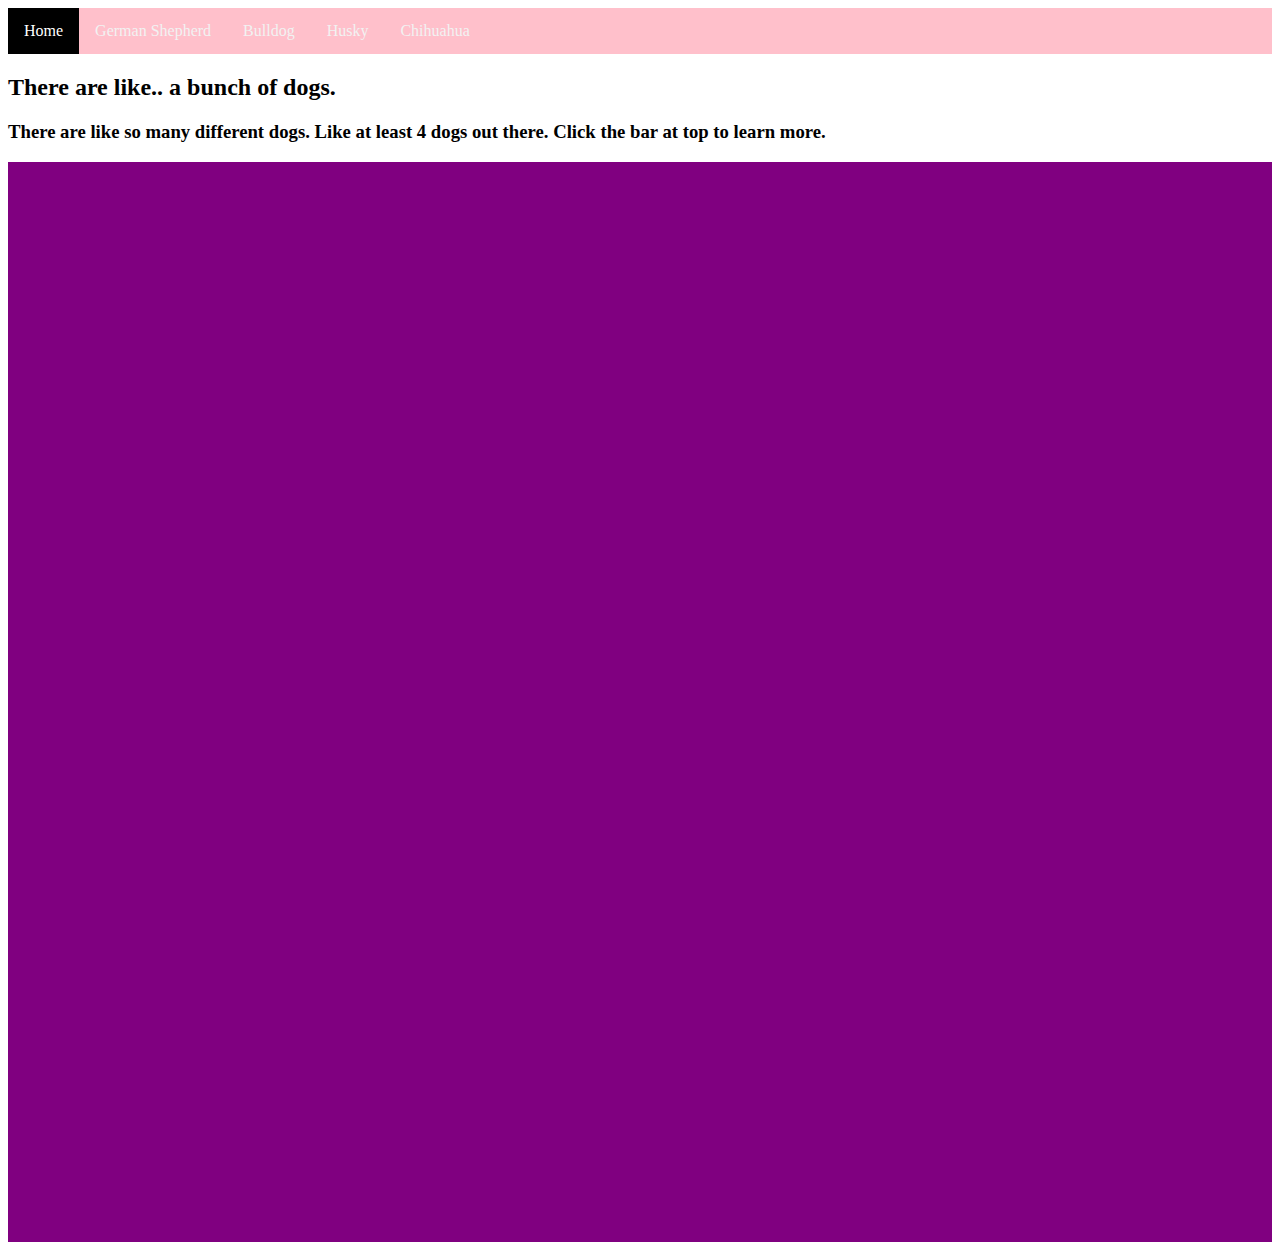
<file: WEEK 8/homepage/index.html>
<!DOCTYPE html>

<html lang="en">

    <link href="https://cdn.jsdelivr.net/npm/bootstrap@5.1.3/dist/css/bootstrap.min.css" rel="stylesheet" integrity="sha384-1BmE4kWBq78iYhFldvKuhfTAU6auU8tT94WrHftjDbrCEXSU1oBoqyl2QvZ6jIW3" crossorigin="anonymous">
    <script src="https://cdn.jsdelivr.net/npm/bootstrap@5.1.3/dist/js/bootstrap.bundle.min.js" integrity="sha384-ka7Sk0Gln4gmtz2MlQnikT1wXgYsOg+OMhuP+IlRH9sENBO0LRn5q+8nbTov4+1p" crossorigin="anonymous"></script>

    <head>
        <link href="styles.css" rel="stylesheet">
        <title>Home</title>
    </head>

    <body>

     <div class="barstyle">
        <a class="nav-item active" href="https://tylerpolnydev-code50-112659989-5jpgr5grv6wf797g-8080.preview.app.github.dev/index.html">Home</a>
        <a class="nav-item" href="https://tylerpolnydev-code50-112659989-5jpgr5grv6wf797g-8080.preview.app.github.dev/GermanSheperd.html">German Shepherd</a>
        <a class="nav-item" href="https://tylerpolnydev-code50-112659989-5jpgr5grv6wf797g-8080.preview.app.github.dev/Bulldog.html">Bulldog</a>
        <a class="nav-item" href="https://tylerpolnydev-code50-112659989-5jpgr5grv6wf797g-8080.preview.app.github.dev/Husky.html">Husky</a>
        <a class="nav-item" href="https://tylerpolnydev-code50-112659989-5jpgr5grv6wf797g-8080.preview.app.github.dev/Chihuahua.html">Chihuahua</a>

        </div>
        <h2>There are like.. a bunch of dogs.</h2>
        <h3>There are like so many different dogs. Like at least 4 dogs out there. Click the bar at top to learn more.</h3>

        <div class="bannerimage"></div>


     </html>
</file>
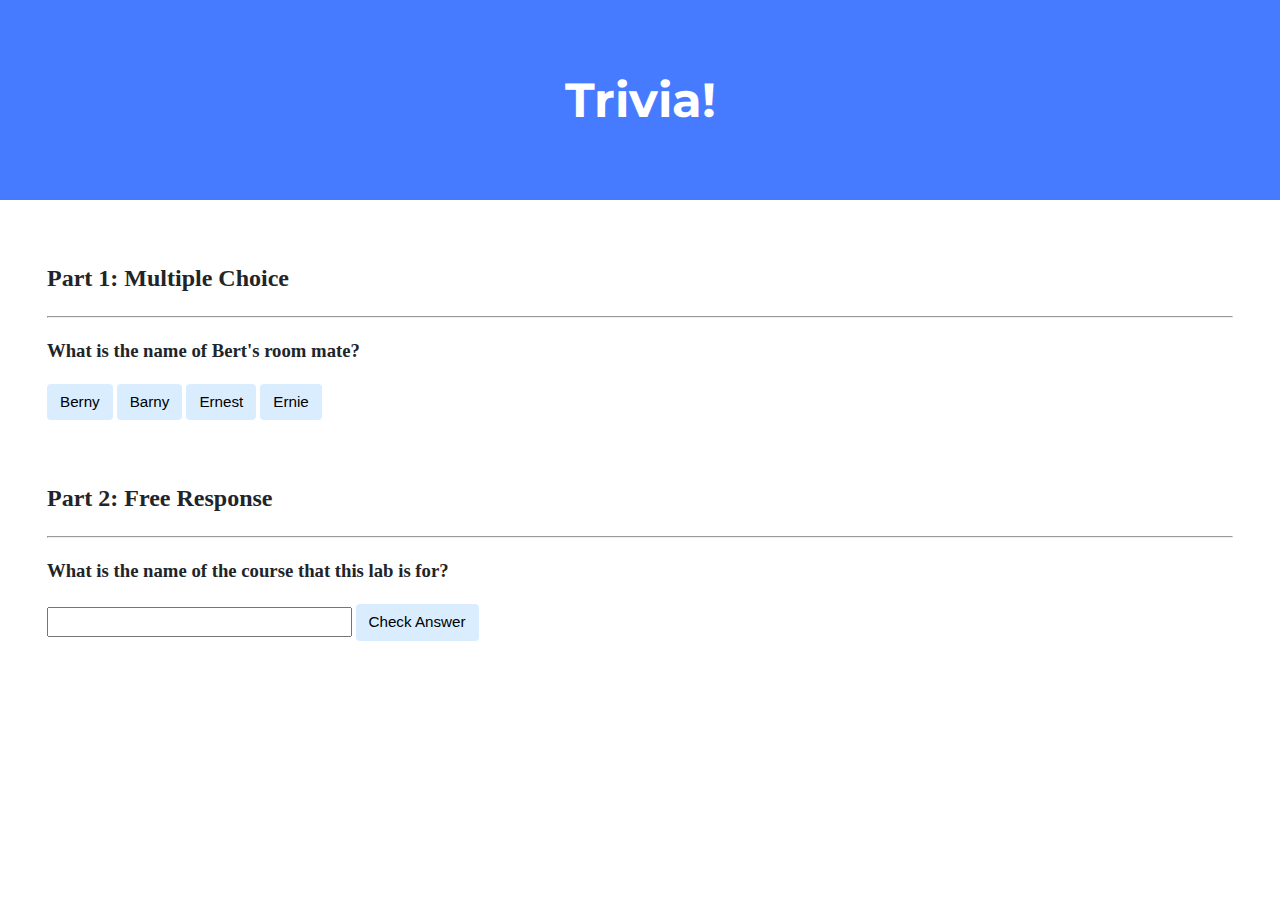
<file: WEEK 8/trivia/index.html>
<!DOCTYPE html>

<html lang="en">
    <head>
        <link href="https://fonts.googleapis.com/css2?family=Montserrat:wght@500&display=swap" rel="stylesheet">
        <link href="styles.css" rel="stylesheet">
        <meta name="viewport" content="initial-scale=1, width=device-width">
        <title>Trivia!</title>
        <script>
            // TODO: Add code to check answers to questions
            document.addEventListener('DOMContentLoaded', function() {

                // When click  on correct answer button, set the green color
                let correct = document.querySelector('.correct');
                correct.addEventListener('click', function(event) {
                    correct.style.backgroundColor = 'green';
                    document.querySelector('#feedback1').innerHTML = 'Correct!';
                    });

                // When click  on incorrect answer button, set the red color
                let incorrects = document.querySelectorAll('.incorrect');
                for(let i = 0; i < incorrects.length; i++)
                {
                    incorrects[i].addEventListener('click', function(event) {
                    incorrects[i].style.backgroundColor = 'red';
                    document.querySelector('#feedback1').innerHTML = 'Incorrect';
                    });
                }

                document.querySelector('#check').addEventListener('click', function(){
                   let input = document.querySelector('input');
                   if(input.value == 'CS50'){
                       input.style.backgroundColor = 'green';
                       document.querySelector('#feedback2').innerHTML = 'Correct!';
                   } else {
                       input.style.backgroundColor = 'red';
                       document.querySelector('#feedback2').innerHTML = 'Incorrect';
                   }
                });

            });

        </script>
    </head>
    <body>
        <div class="header">
            <h1>Trivia!</h1>
        </div>

        <div class="container">
            <div class="section">
                <h2>Part 1: Multiple Choice </h2>
                <hr>
                <!-- TODO: Add multiple choice question here -->
                <h3>What is the name of Bert's room mate?</h3>
                <button class = "incorrect">Berny</button>
                <button class = "incorrect">Barny</button>
                <button class = "incorrect">Ernest</button>
                <button class = "correct">Ernie</button>

                <p id = "feedback1"></p>
            </div>

            <div class="section">
                <h2>Part 2: Free Response</h2>
                <hr>
                <!-- TODO: Add free response question here -->
                <h3>What is the name of the course that this lab is for?</h3>
                <input type = 'text'></input>
                <button id = "check">Check Answer</button>

                <p id = "feedback2"></p>
            </div>
        </div>
    </body>
</html>
</file>
<file: WEEK 8/homepage/styles.css>
.bannerimage
{
  width: 100%;
  background-image: url(https://img.freepik.com/free-vector/frame-with-dogs-vector-white-background_53876-127700.jpg?w=1380&t=st=1675436429~exp=1675437029~hmac=5fdc46bf44391c35a57538f74870f5e72bc1fa8ae0b3bc1a2e73a2baadb97726);
  height: 1080px;
  background-color: purple;
  background-position: center center;
  background-repeat: no-repeat;
  background-size:cover;
}


.barstyle
{
  overflow: hidden;
  background-color: pink;
}

.nav-item
{
  float: left;
  color: #f2f2f2;
  text-align: center;
  padding: 14px 16px;
  text-decoration: none;
  font-size

}

.nav-item:hover
{
  background-color: black;
  color: white;
}
.active
{
  background-color: black;
  color: white;
}

.about
{
  text-align: center;
  font-size: large
}
</file>
<file: WEEK 8/trivia/styles.css>
body {
    background-color: #fff;
    color: #212529;
    font-size: 1rem;
    font-weight: 400;
    line-height: 1.5;
    margin: 0;
    text-align: left;
}

.container {
    margin-left: auto;
    margin-right: auto;
    padding-left: 15px;
    padding-right: 15px;
}

.header {
    background-color: #477bff;
    color: #fff;
    margin-bottom: 2rem;
    padding: 2rem 1rem;
    text-align: center;
}

.section {
    padding: 0.5rem 2rem 1rem 2rem;
}

.section:hover {
    background-color: #f5f5f5;
    transition: color 2s ease-in-out, background-color 0.15s ease-in-out;
}

h1 {
    font-family: 'Montserrat', sans-serif;
    font-size: 48px;
}

button, input[type="submit"] {
    background-color: #d9edff;
    border: 1px solid transparent;
    border-radius: 0.25rem;
    font-size: 0.95rem;
    font-weight: 400;
    line-height: 1.5;
    padding: 0.375rem 0.75rem;
    text-align: center;
    transition: color 0.15s ease-in-out, background-color 0.15s ease-in-out, border-color 0.15s ease-in-out, box-shadow 0.15s ease-in-out;
    vertical-align: middle;
}


input[type="text"] {
    line-height: 1.8;
    width: 25%;
}

input[type="text"]:hover {
    background-color: #f5f5f5;
    transition: color 2s ease-in-out, background-color 0.15s ease-in-out;
}
</file>
